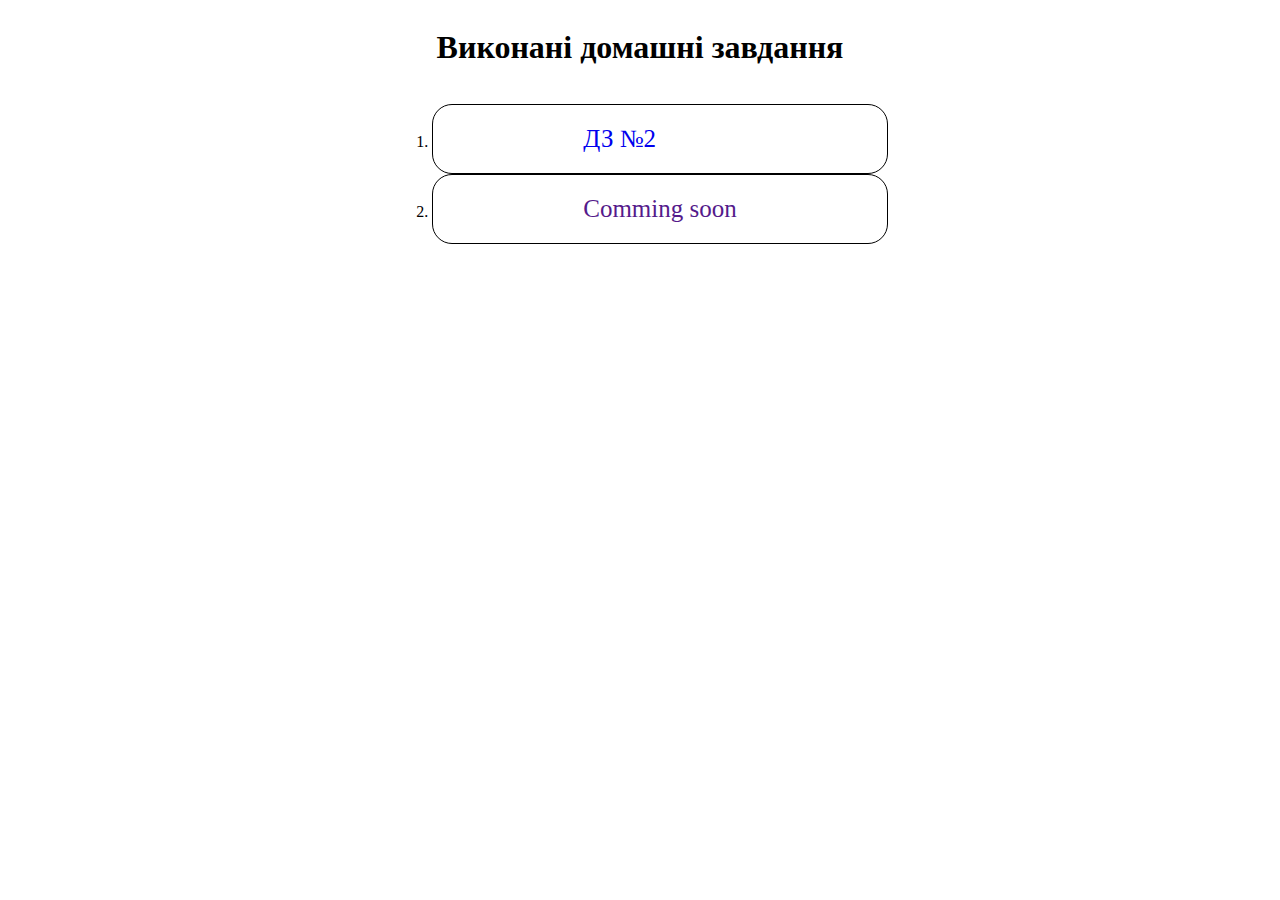
<file: index.html>
<!DOCTYPE html>
<html lang="en">
<head>
    <meta charset="UTF-8">
    <meta http-equiv="X-UA-Compatible" content="IE=edge">
    <meta name="viewport" content="width=device-width, initial-scale=1.0">
    <title>Homework</title>
    <link rel="stylesheet" href="style.css">
</head>
<body>
    <h1 class="homework-title">Виконані домашні завдання</h1>
    <ol class="list">
        <li class="list-item">
            <a href="./Lesson-2/index.html">ДЗ №2</a>
        </li>
        <li class="list-item">
            <a href="">Comming soon</a>
        </li>
    </ol>
</body>
</html>
</file>
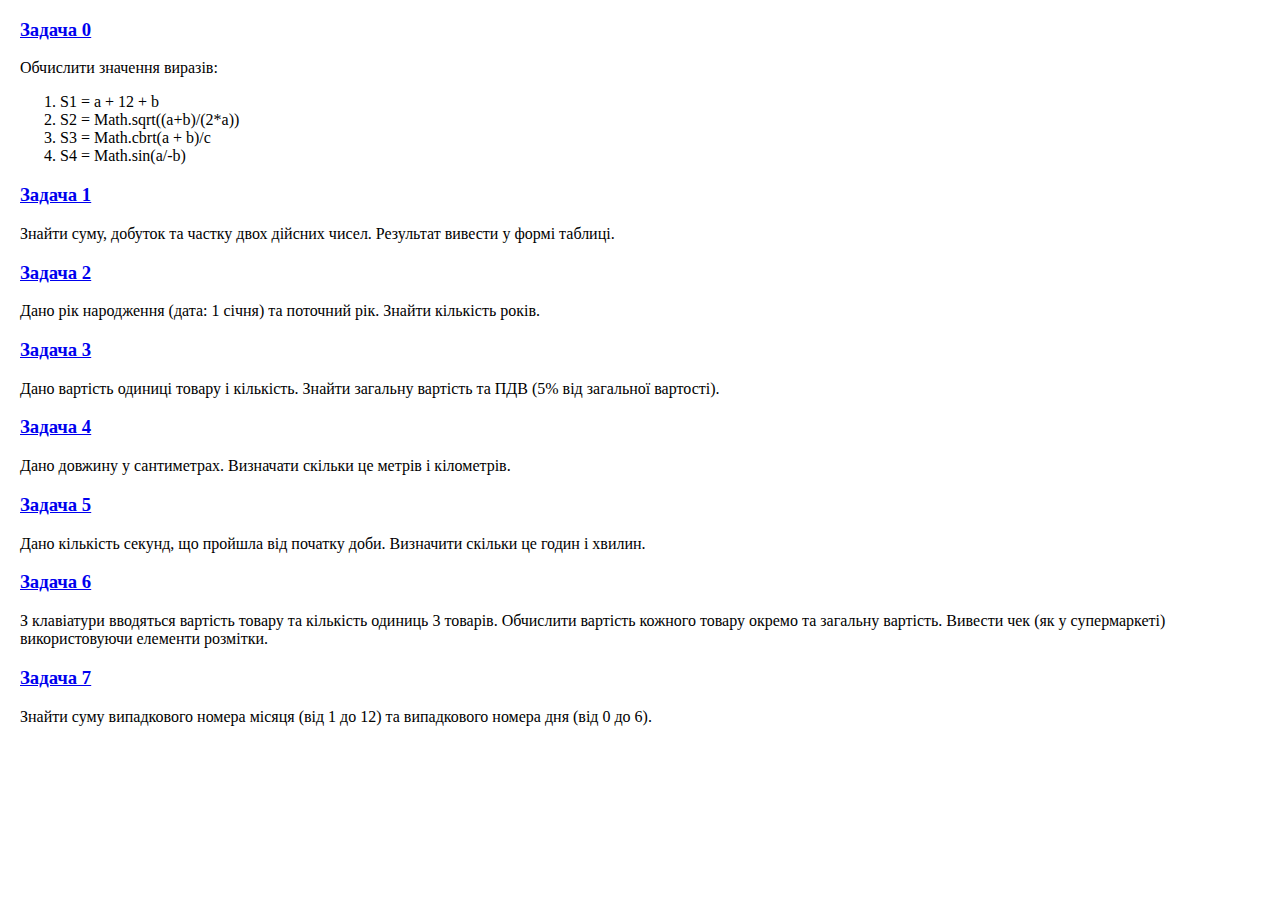
<file: Lesson-2/index.html>
<!DOCTYPE html>
<html lang="en">
<head>
    <meta charset="UTF-8">
    <meta http-equiv="X-UA-Compatible" content="IE=edge">
    <meta name="viewport" content="width=device-width, initial-scale=1.0">
    <title>Lesson-2</title>
    <link rel="stylesheet" href="style.css">
</head>
<body>
    <h3 class="task-title">
        <a href="./tasks/task0.html">Задача 0</a>
    </h3>
    <p class="task-text">
        Обчислити значення виразів:
        <ol>
            <li>S1 = a + 12 + b</li>
            <li>S2 = Math.sqrt((a+b)/(2*a))</li>
            <li>S3 = Math.cbrt(a + b)/c</li>
            <li>S4 = Math.sin(a/-b)</li>
        </ol>
    </p>
    <h3 class="task-title">
        <a href="./tasks/task1.html">Задача 1</a>
    </h3>
    <p class="task-text">
        Знайти суму, добуток та частку двох дійсних чисел. Результат вивести у формі таблиці.
    </p>
    <h3 class="task-title">
        <a href="./tasks/task2.html">Задача 2</a>
    </h3>
    <p class="task-text">
        Дано рік народження (дата: 1 січня) та поточний рік. Знайти кількість років.
    </p>
    <h3 class="task-title">
        <a href="./tasks/task3.html">Задача 3</a>
    </h3>
    <p class="task-text">
         Дано вартість одиниці товару і кількість. Знайти загальну вартість та ПДВ (5% від загальної вартості).
    </p>
    <h3 class="task-title">
        <a href="./tasks/task4.html">Задача 4</a>
    </h3>
    <p class="task-text">
        Дано довжину у сантиметрах. Визначати скільки це метрів і кілометрів.    
    </p>
    <h3 class="task-title">
        <a href="./tasks/task5.html">Задача 5</a>
    </h3>
    <p class="task-text">
        Дано кількість секунд, що пройшла від початку доби. Визначити скільки це годин і хвилин.
    </p>
    <h3 class="task-title">
        <a href="./tasks/task6.html">Задача 6</a>
    </h3>
    <p class="task-text">
        З клавіатури вводяться вартість товару та кількість одиниць 3 товарів. Обчислити вартість кожного товару окремо та загальну вартість. Вивести чек (як у супермаркеті) використовуючи елементи розмітки.
    </p>
    <h3 class="task-title">
        <a href="./tasks/task7.html">Задача 7</a>
    </h3>
    <p class="task-text">
        Знайти суму випадкового номера місяця (від 1 до 12) та випадкового номера дня (від 0 до 6).
    </p>
</body>
</html>
</file>
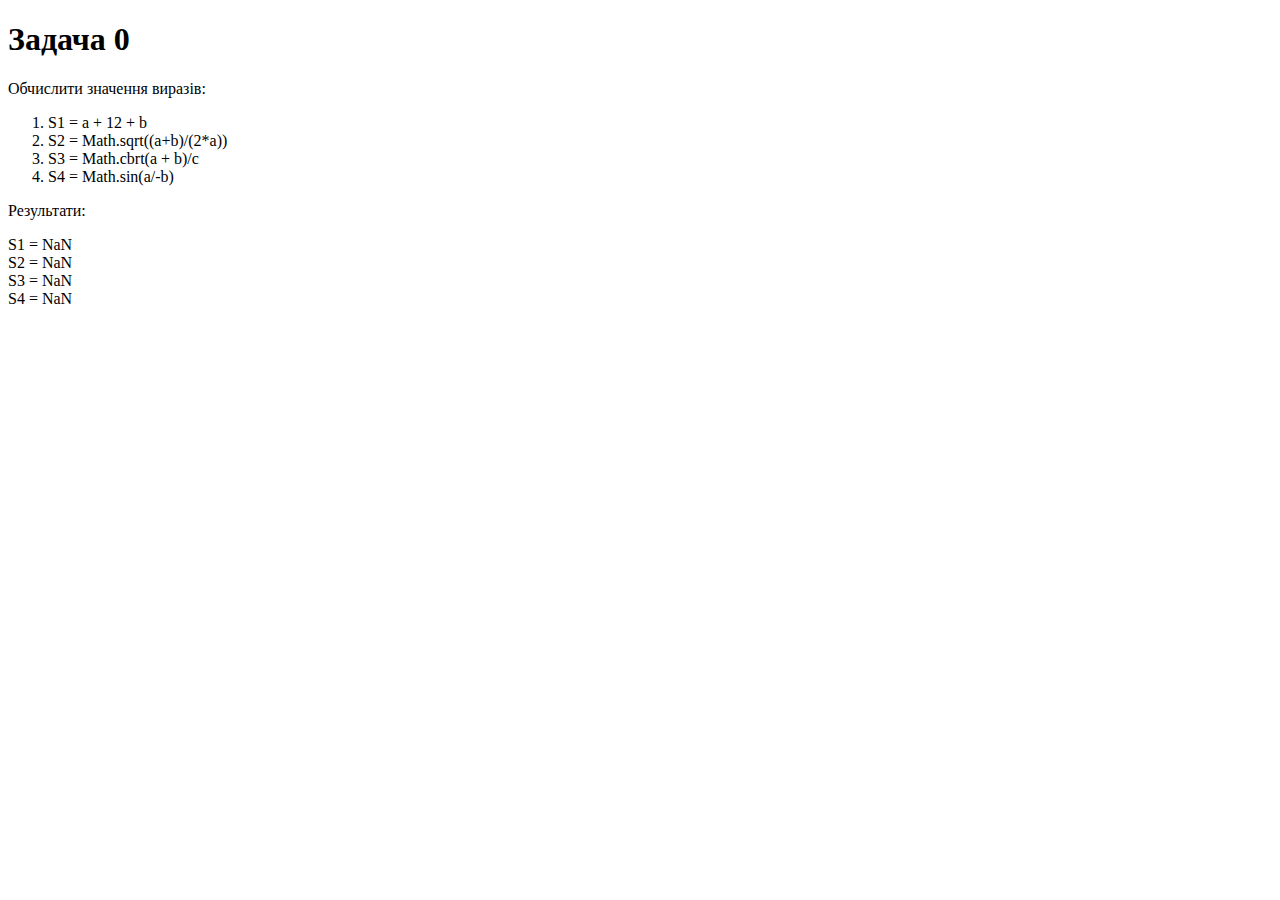
<file: Lesson-2/tasks/task0.html>
<!DOCTYPE html>
<html lang="en">
<head>
    <meta charset="UTF-8">
    <meta http-equiv="X-UA-Compatible" content="IE=edge">
    <meta name="viewport" content="width=device-width, initial-scale=1.0">
    <title>Задача 0</title>
</head>
<body>
    <h1>Задача 0</h1>
    <p>Обчислити значення виразів:</p>
    <ol>
        <li>S1 = a + 12 + b</li>
        <li>S2 = Math.sqrt((a+b)/(2*a))</li>
        <li>S3 = Math.cbrt(a + b)/c</li>
        <li>S4 = Math.sin(a/-b)</li>
    </ol>
    <script>
        //1. Вводимо необхідні дані
        let a = parseFloat(prompt('Введіть, чому дорівнює a:', 0))
        let b = parseFloat(prompt('Введіть, чому дорівнює b:', 0))
        let c = parseFloat(prompt('Введіть, чому дорівнює c:', 0)) 

        //2. Знаходимо результати 
        S1 = a + 12 + b
        S2 = Math.sqrt((a+b)/(2*a))
        S3 = Math.cbrt((a + b)/c)
        S4 = Math.sin(a/-b)
        
        //3. Виводимо результат
        document.write(`<p>Результати:</p>
                        S1 = ${S1}<br>
                        S2 = ${S2}<br>
                        S3 = ${S3}<br>
                        S4 = ${S4}<br>`)
    </script>
</body>
</html>
</file>
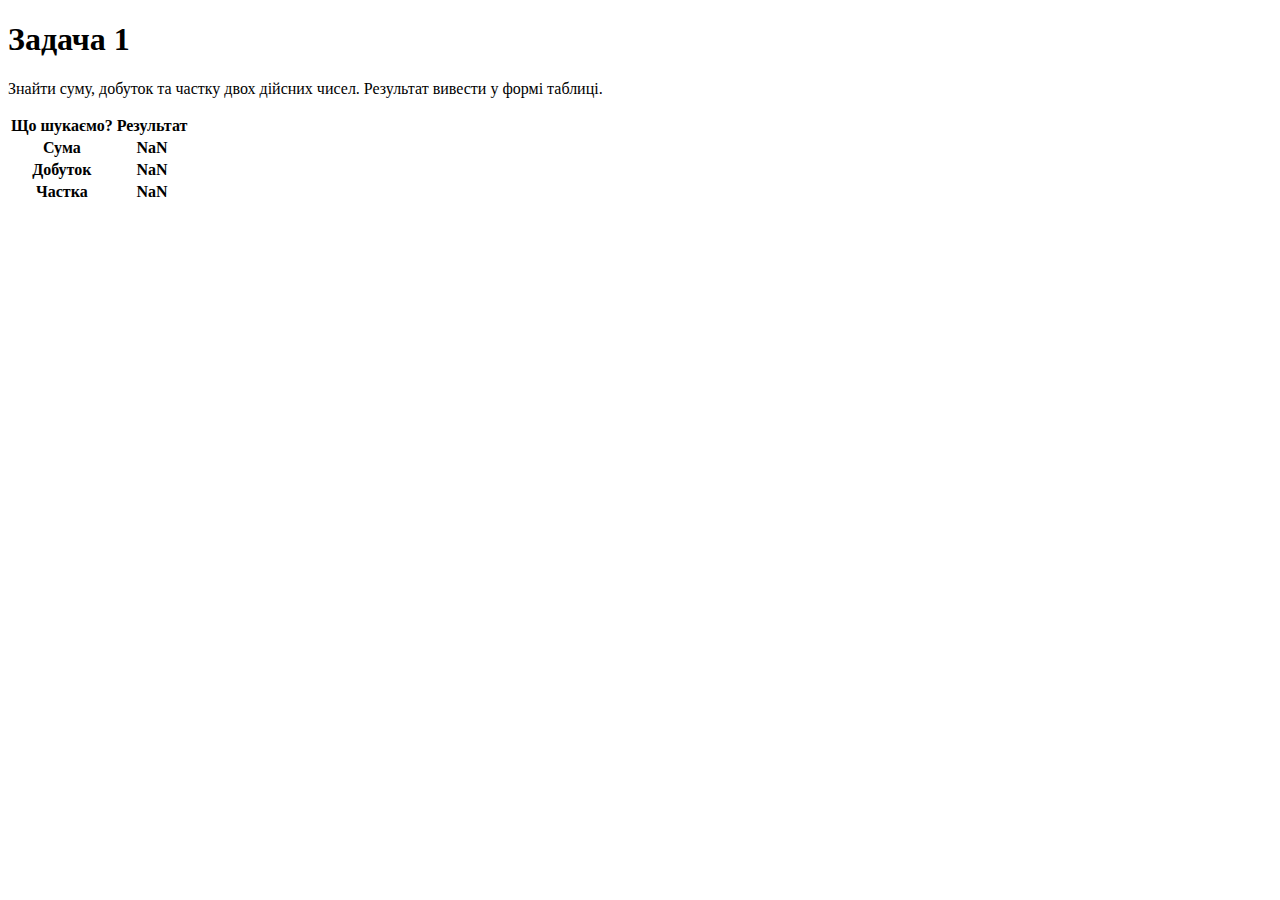
<file: Lesson-2/tasks/task1.html>
<!DOCTYPE html>
<html lang="en">
<head>
    <meta charset="UTF-8">
    <meta http-equiv="X-UA-Compatible" content="IE=edge">
    <meta name="viewport" content="width=device-width, initial-scale=1.0">
    <title>Задача 1</title>
</head>
<body>
    <h1>Задача 1</h1>
    <p> Знайти суму, добуток та частку двох дійсних чисел. 
        Результат вивести у формі таблиці.
    </p>
    <script>
        //1. Вводимо необхідні дані
        let num1 = parseFloat(prompt('Введіть перше число:', 0))
        let num2 = parseFloat(prompt('Введіть друге число:', 0))

        //2. Знаходимо результат
        let sum = num1 + num2
        let multiple = num1 * num2
        let quotinent = num1 / num2

        //3. Виводимо результат
        document.write(`
        <table>
        <tr>
            <th>Що шукаємо?</th>
            <th>Результат</th>
        </tr>
        <tr>
            <th>Сума</th>
            <th>${sum}</th>
        </tr>
        <tr>
            <th>Добуток</th>
            <th>${multiple}</th>
        </tr>
        <tr>
            <th>Частка</th>
            <th>${quotinent}</th>
        </tr>
    </table>
        `)
    </script>
</body>
</html>
</file>
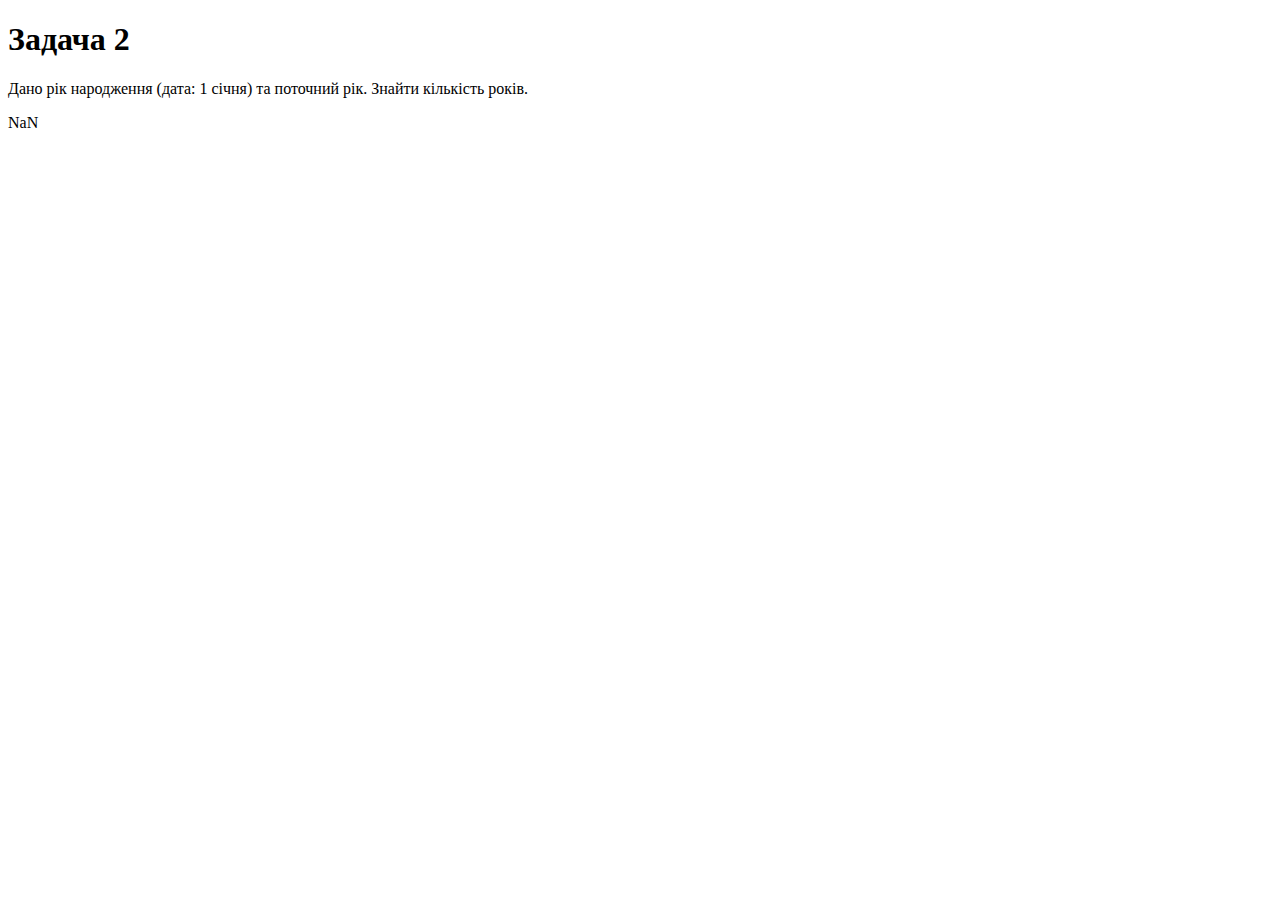
<file: Lesson-2/tasks/task2.html>
<!DOCTYPE html>
<html lang="en">
<head>
    <meta charset="UTF-8">
    <meta http-equiv="X-UA-Compatible" content="IE=edge">
    <meta name="viewport" content="width=device-width, initial-scale=1.0">
    <title>Задача 2</title>
</head>
<body>
    <h1>Задача 2</h1>
    <p>  Дано рік народження (дата: 1 січня) та поточний рік. Знайти кількість років.
    </p>
    <script>
        //1. Вводимо необхідні дані
        let dateOfBirth = parseInt(prompt('Введіть рік народження:', 0))
        let currentYear = parseInt(prompt('Введіть поточний рік:', 0))

        //2. Знаходимо результат
        let years = currentYear - dateOfBirth;

        //3. Виводимо результат
        document.write(`${years}`)
    </script>
</body>
</html>
</file>
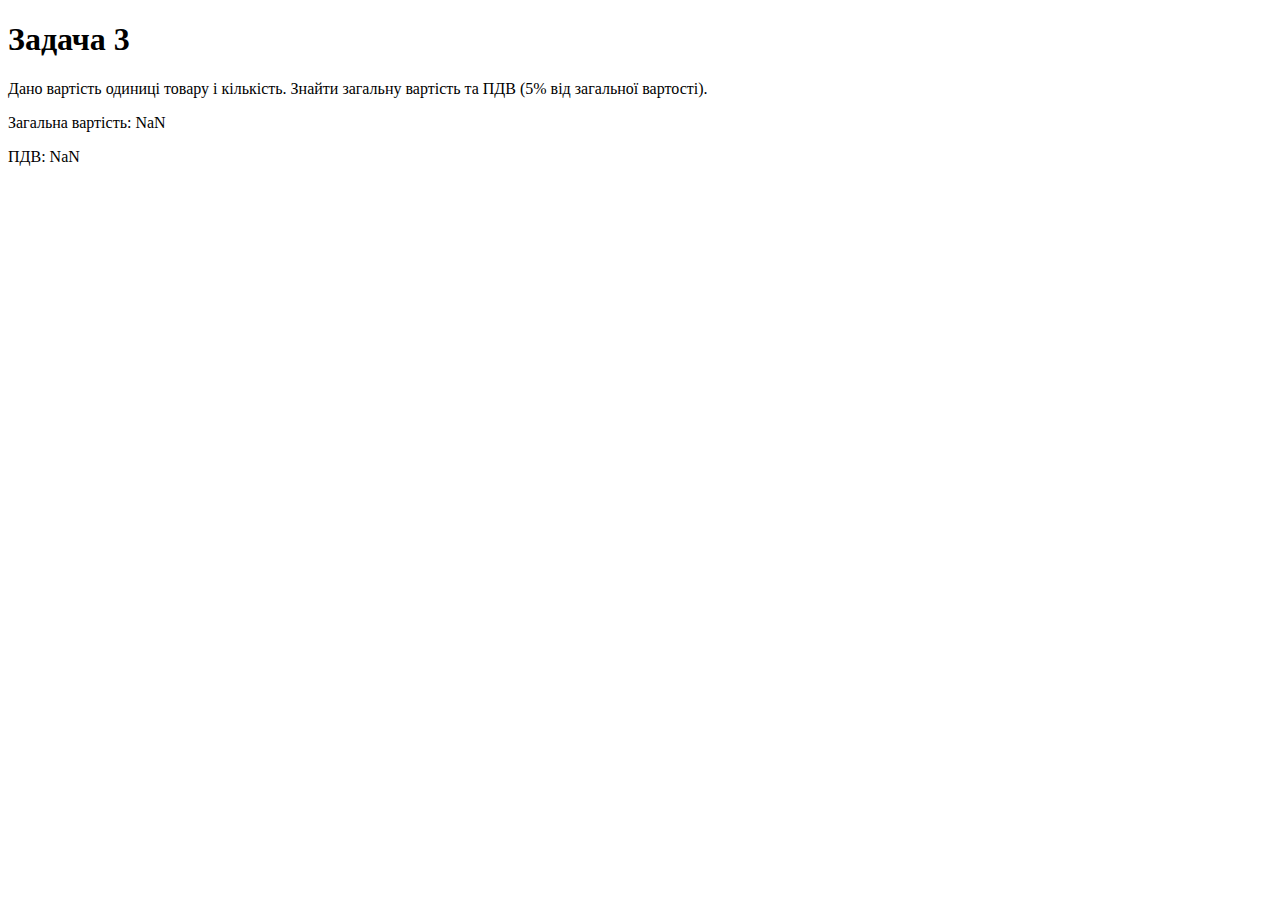
<file: Lesson-2/tasks/task3.html>
<!DOCTYPE html>
<html lang="en">
<head>
    <meta charset="UTF-8">
    <meta http-equiv="X-UA-Compatible" content="IE=edge">
    <meta name="viewport" content="width=device-width, initial-scale=1.0">
    <title>Задача 3</title>
</head>
<body>
    <h1>Задача 3</h1>
    <p> Дано вартість одиниці товару і кількість. Знайти загальну вартість та ПДВ (5% від загальної вартості).</p>
    <script>
        //1. Вводимо необхідні дані
        let productPrice = parseFloat(prompt('Введіть ціну продукту:', 0))
        let productNumber = parseInt(prompt('Введіть кількість одиниць продукту:', 0))

        //2. Знаходимо результат
        let totalProductPrice = productPrice * productNumber
        let valueAddedTax = totalProductPrice / 100 * 5


        //3. Виводимо результат
        document.write(`<p>Загальна вартість: ${totalProductPrice}</p>
        <p>ПДВ: ${valueAddedTax}</p>`)
    </script>
</body>
</html>
</file>
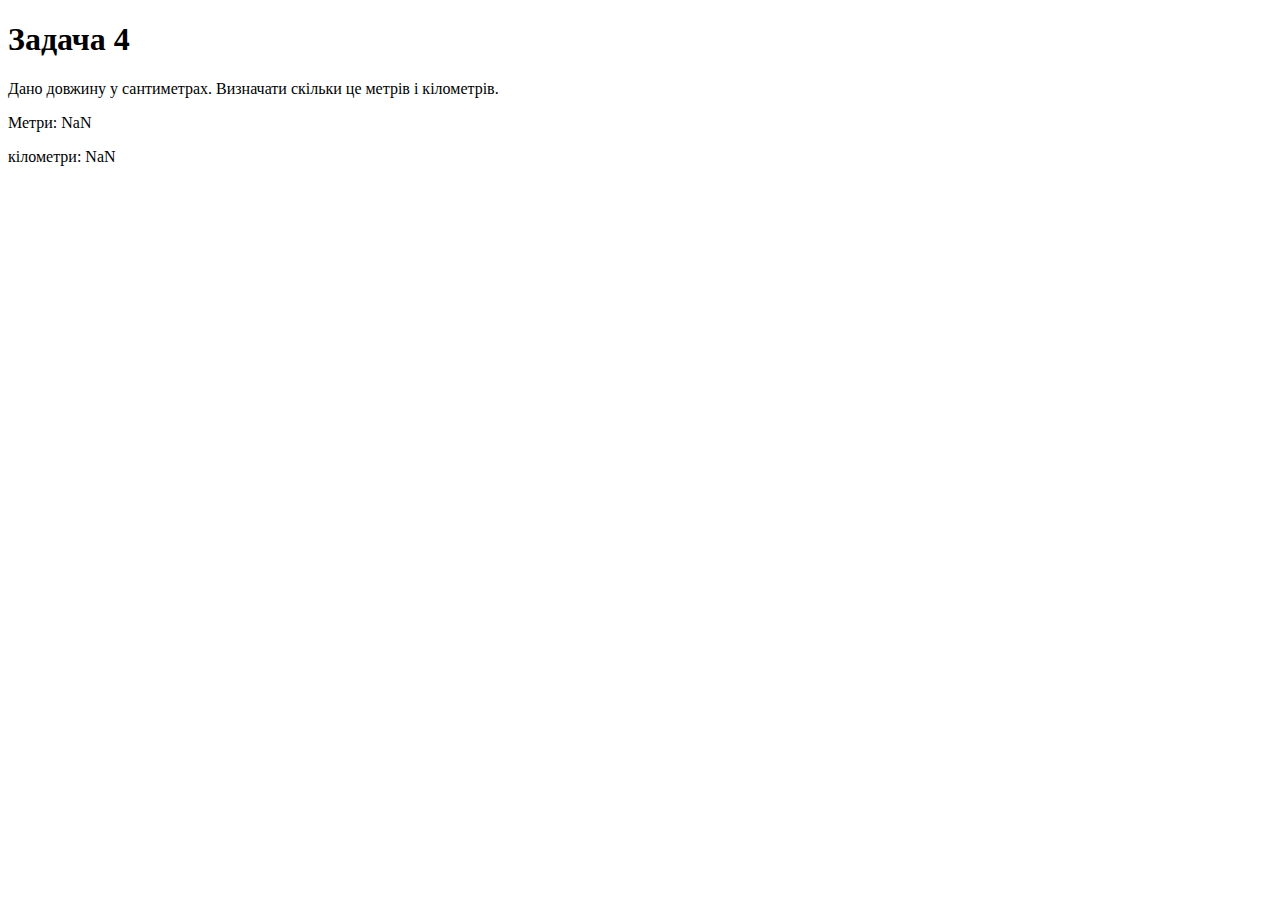
<file: Lesson-2/tasks/task4.html>
<!DOCTYPE html>
<html lang="en">
<head>
    <meta charset="UTF-8">
    <meta http-equiv="X-UA-Compatible" content="IE=edge">
    <meta name="viewport" content="width=device-width, initial-scale=1.0">
    <title>Задача 4</title>
</head>
<body>
    <h1>Задача 4</h1>
    <p>Дано довжину у сантиметрах. Визначати скільки це метрів і кілометрів.</p>
    <script>
        //1. Вводимо необхідні дані
        let length = parseFloat(prompt('Введіть довжину у см:', 0))

        //2. Знаходимо результат
        let convertToMeters = length / 100
        let convertToKilometers = length / 100000

        //3. Виводимо результат
        document.write(`<p>Метри: ${convertToMeters}</p>
        <p>кілометри: ${convertToKilometers}</p>`)
    </script>
</body>
</html>
</file>
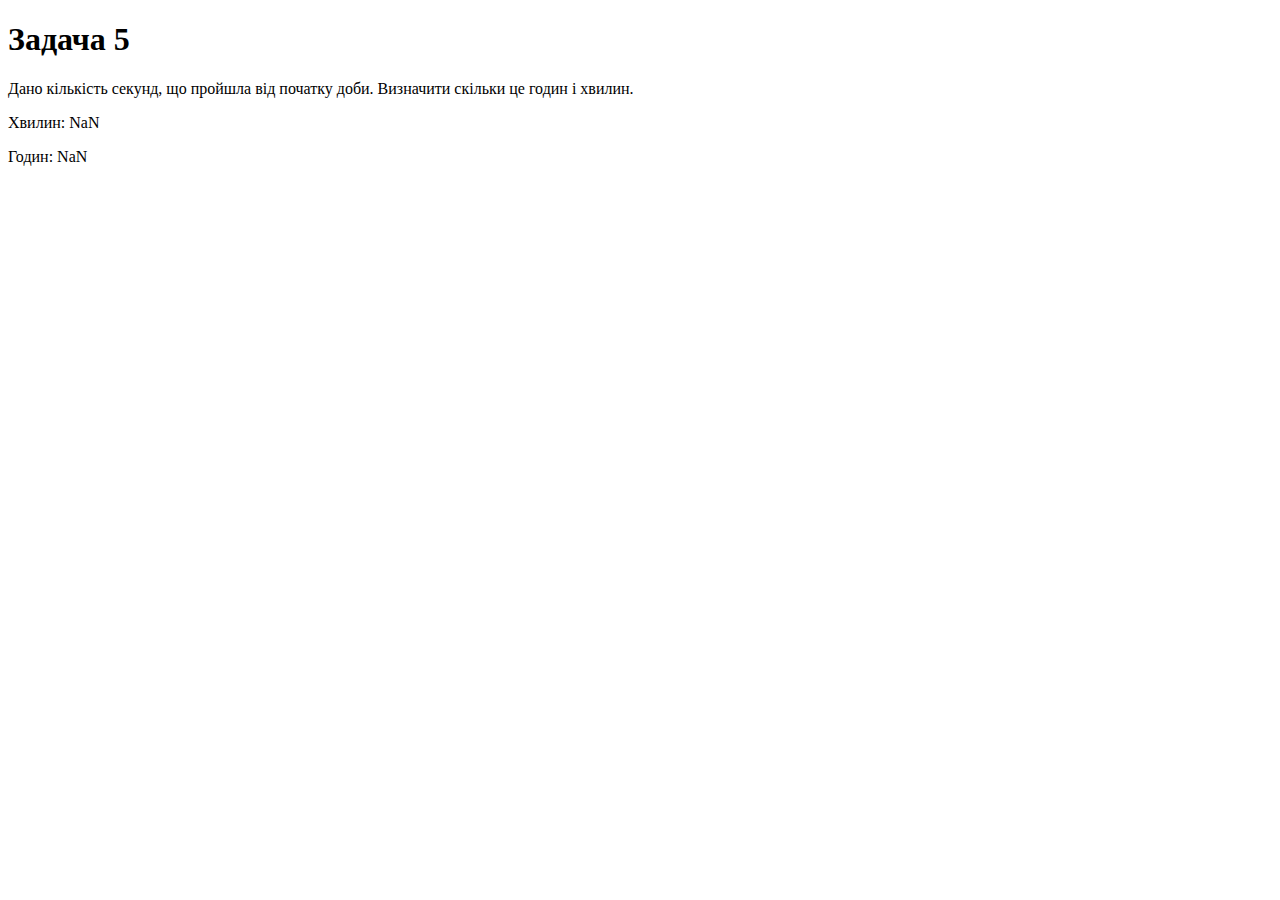
<file: Lesson-2/tasks/task5.html>
<!DOCTYPE html>
<html lang="en">
<head>
    <meta charset="UTF-8">
    <meta http-equiv="X-UA-Compatible" content="IE=edge">
    <meta name="viewport" content="width=device-width, initial-scale=1.0">
    <title>Задача 5</title>
</head>
<body>
    <h1>Задача 5</h1>
    <p>Дано кількість секунд, що пройшла від початку доби. Визначити скільки це годин і хвилин.</p>
    <script>
        //1. Вводимо необхідні дані
        let currentSecondsNumber = parseInt(prompt('Введіть кількість секунд:', 0)) 

        //2. Знаходимо результат
        let convertToMinutes = parseFloat(currentSecondsNumber / 60).toFixed(1)
        let convertToHours = parseFloat(convertToMinutes / 60).toFixed(2)
      
        //3. Виводимо результат
        document.write(`<p>Хвилин: ${convertToMinutes}</p>
        <p>Годин: ${convertToHours}</p>`)
    </script>
</body>
</html>
</file>
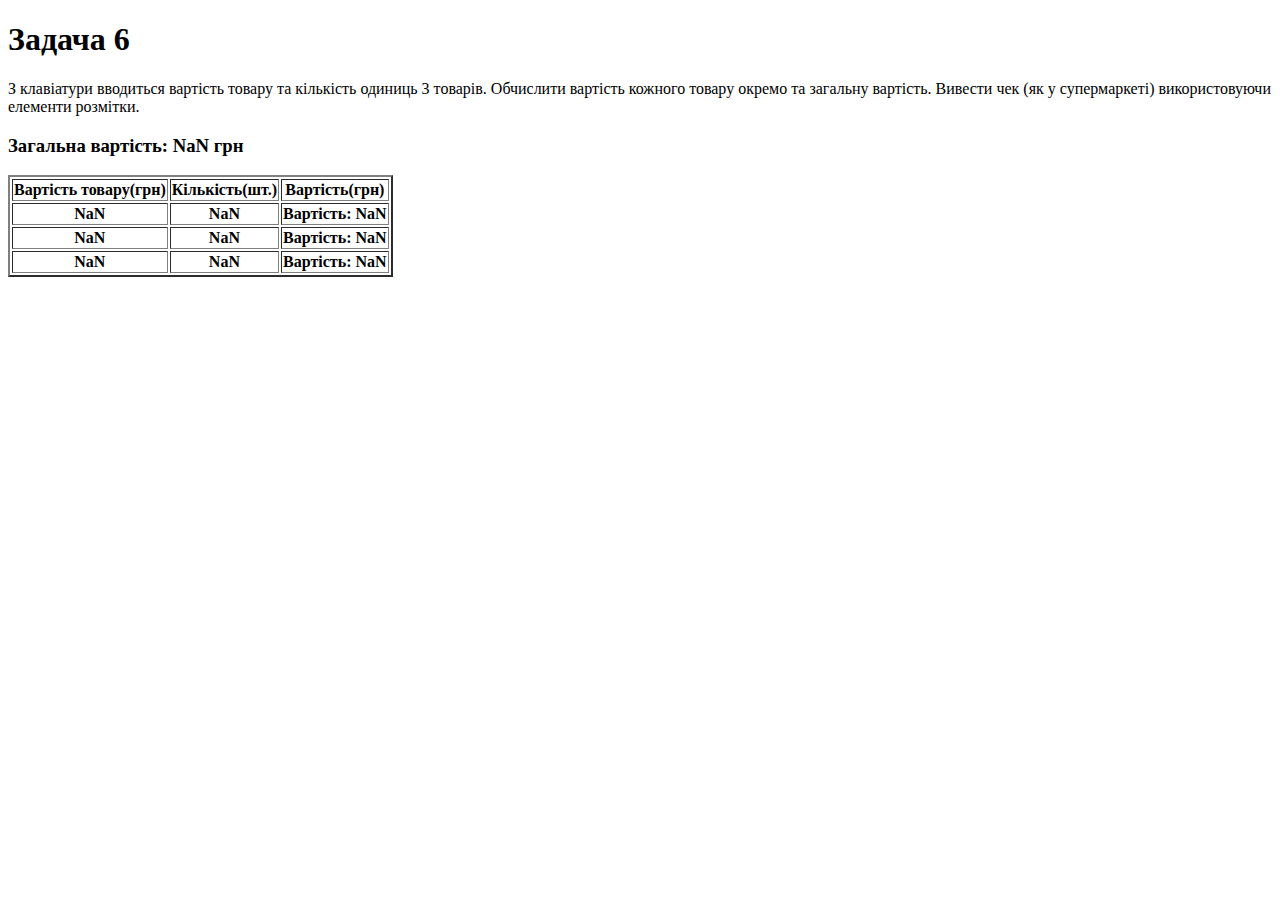
<file: Lesson-2/tasks/task6.html>
<!DOCTYPE html>
<html lang="en">
<head>
    <meta charset="UTF-8">
    <meta http-equiv="X-UA-Compatible" content="IE=edge">
    <meta name="viewport" content="width=device-width, initial-scale=1.0">
    <title>Задача 6</title>
</head>
<body>
    <h1>Задача 6</h1>
    <p>З клавіатури вводиться вартість товару та кількість одиниць 3 товарів. Обчислити вартість 
        кожного товару окремо та загальну вартість. Вивести чек (як у супермаркеті) використовуючи елементи розмітки.</p>
    <script>
        //1. Вводимо необхідні дані
        let firstProductPrice = parseFloat(prompt('Введіть вартість першого товару:', 0))
        let firstProductNumber = parseInt(prompt('Введіть кількість першого товару:', 0)) 
        let secondProductPrice = parseFloat(prompt('Введіть вартість другого товару:', 0))
        let secondProductNumber = parseInt(prompt('Введіть кількість другого товару:', 0)) 
        let thirdProductPrice = parseFloat(prompt('Введіть вартість третого товару:', 0))
        let thirdProductNumber = parseInt(prompt('Введіть кількість третього товару:', 0)) 

        //2. Знаходимо результат
        let firstTotalProductPrice = parseFloat(firstProductPrice * firstProductNumber)
        let secondTotalProductPrice = parseFloat(secondProductNumber * secondProductPrice)
        let thirdTotalProductPrice = parseFloat(thirdProductNumber * thirdProductPrice)
        let totalPrice = parseFloat(firstTotalProductPrice + secondTotalProductPrice + thirdTotalProductPrice)

        //3. Виводимо результат
        document.write(`
        <table border="2px">
            <tr border="3px solid">
                <th>Вартість товару(грн)</th>
                <th>Кількість(шт.)</th>
                <th>Вартість(грн)</th>
            </tr>
            <tr border="1px">
                <th>${firstProductPrice}</th>
                <th>${firstProductNumber}</th>
                <th>Вартість: ${firstTotalProductPrice}</th>
            </tr>
            <tr border="1px">
                <th>${secondProductPrice}</th>
                <th>${secondProductNumber}</th>
                <th>Вартість: ${secondTotalProductPrice}</th>
            </tr>
            <tr border="1px">
                <th>${thirdProductPrice}</th>
                <th>${thirdProductNumber}</th>
                <th>Вартість: ${thirdTotalProductPrice}</th>
            </tr>
            <h3>Загальна вартість: ${totalPrice} грн</h3>
        </table>
        `)
    </script>
</body>
</html>
</file>
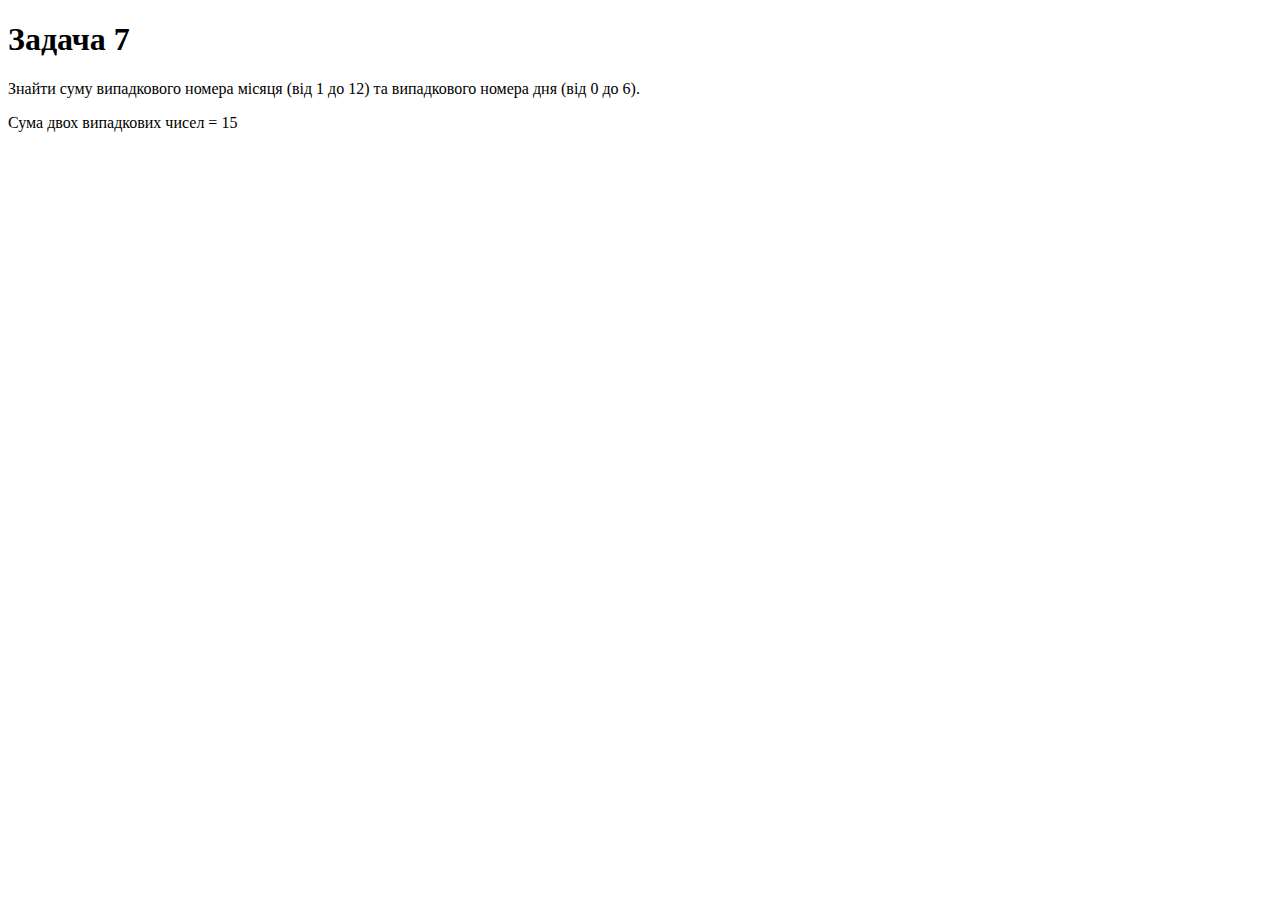
<file: Lesson-2/tasks/task7.html>
<!DOCTYPE html>
<html lang="en">
<head>
    <meta charset="UTF-8">
    <meta http-equiv="X-UA-Compatible" content="IE=edge">
    <meta name="viewport" content="width=device-width, initial-scale=1.0">
    <title>Задача 7</title>
</head>
<body>
    <h1>Задача 7</h1>
    <p>Знайти суму випадкового номера місяця (від 1 до 12) та випадкового номера дня (від 0 до 6).</p>
    <script>
        //1. Вводимо необхідні дані
        let min = 1
        let max = 12
        let randomMonth = min + Math.floor(Math.random()*(max-min+1))
        let min2 = 0
        let max2 = 6
        let randomDay = min2 + Math.floor(Math.random()*(max2-min2+1))
        
        //2. Знаходимо результат
        let randomSum = randomDay + randomMonth

        //3. Виводимо результат
        document.write(`Сума двох випадкових чисел = ${randomSum}`)
    </script>
</body>
</html>
</file>
<file: style.css>
body {
  display: flex;
  flex-direction: column;
  align-items: center;
  justify-content: center;
}

.list-item {
    border: 1px solid rgb(0, 0, 0);
    padding: 20px 150px 20px;
    border-radius: 20px;
}

.list-item a {
    text-decoration: none;
    font-size: 25px;
}
</file>
<file: Lesson-2/style.css>
body {
    margin-left: 20px;
  }
</file>
